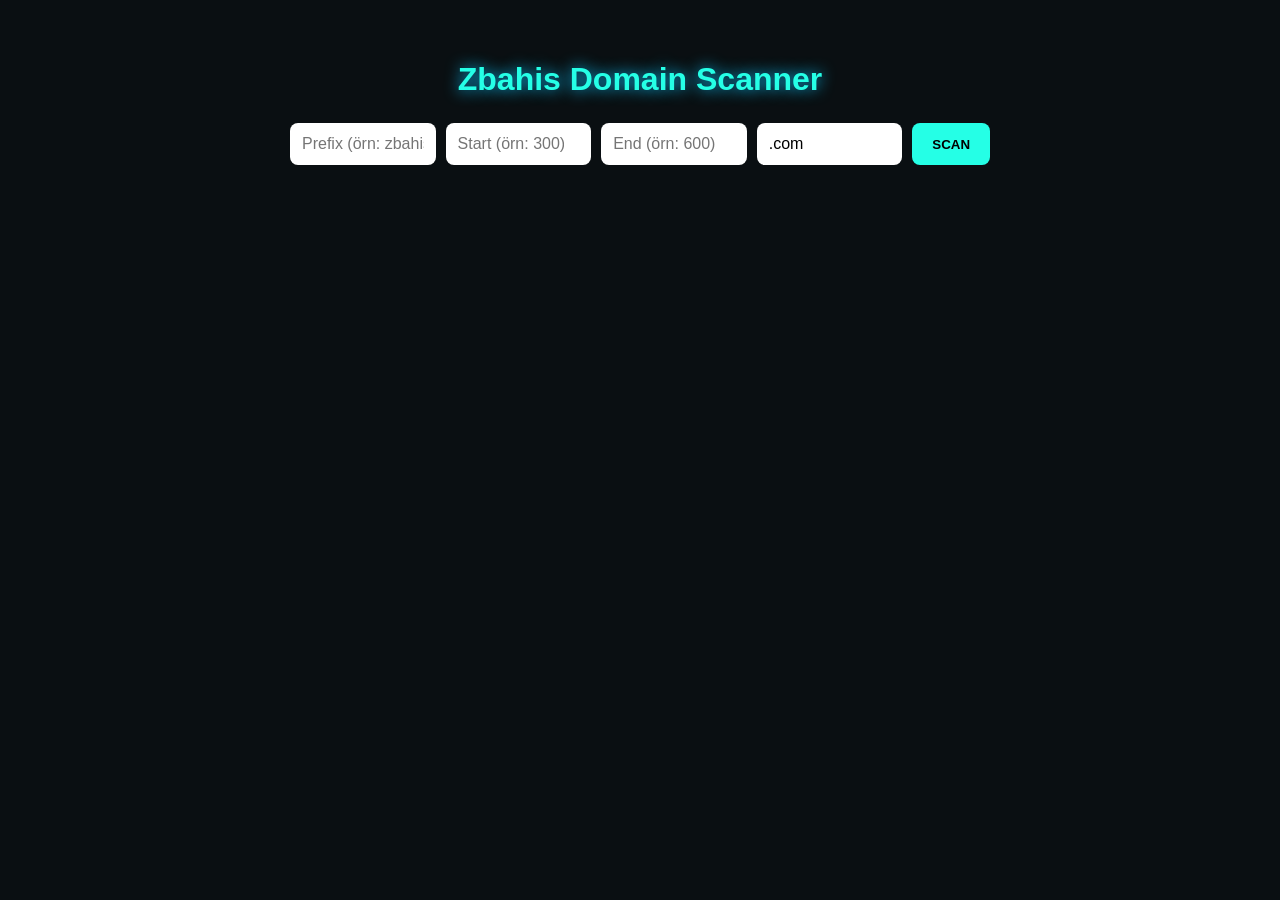
<file: index.html>
<!DOCTYPE html>
<html lang="en">
<head>
    <meta charset="UTF-8">
    <title>Bulk Domain Scanner</title>
    <link rel="stylesheet" href="style.css">
</head>
<body>

<div class="container">
    <h1>Zbahis Domain Scanner</h1>

    <div class="input-group">
        <input id="prefix" type="text" placeholder="Prefix (örn: zbahis)">
        <input id="start" type="number" placeholder="Start (örn: 300)">
        <input id="end" type="number" placeholder="End (örn: 600)">
        <input id="tld" type="text" value=".com">
        <button id="scanBtn">SCAN</button>
    </div>

    <div id="result"></div>
</div>

<script src="app.js"></script>

</body>
</html>
</file>
<file: style.css>
body {
    background: #0A0F12;
    font-family: Arial, sans-serif;
    color: #fff;
    margin: 0;
    padding: 40px;
}

.container {
    max-width: 700px;
    margin: auto;
    text-align: center;
}

h1 {
    color: #25FFE6;
    margin-bottom: 25px;
    text-shadow: 0 0 15px #0DC5FF;
}

.input-group {
    display: flex;
    gap: 10px;
    margin-bottom: 25px;
}

input {
    padding: 12px;
    font-size: 16px;
    border-radius: 8px;
    border: none;
    width: 100%;
}

button {
    background: #25FFE6;
    color: #000;
    font-weight: bold;
    padding: 12px 20px;
    border-radius: 8px;
    cursor: pointer;
    border: none;
}

#result {
    text-align: left;
    margin-top: 25px;
    font-size: 17px;
    line-height: 1.6;
}

.available {
    color: #00ff9d;
}

.taken {
    color: #ff5757;
}
</file>
